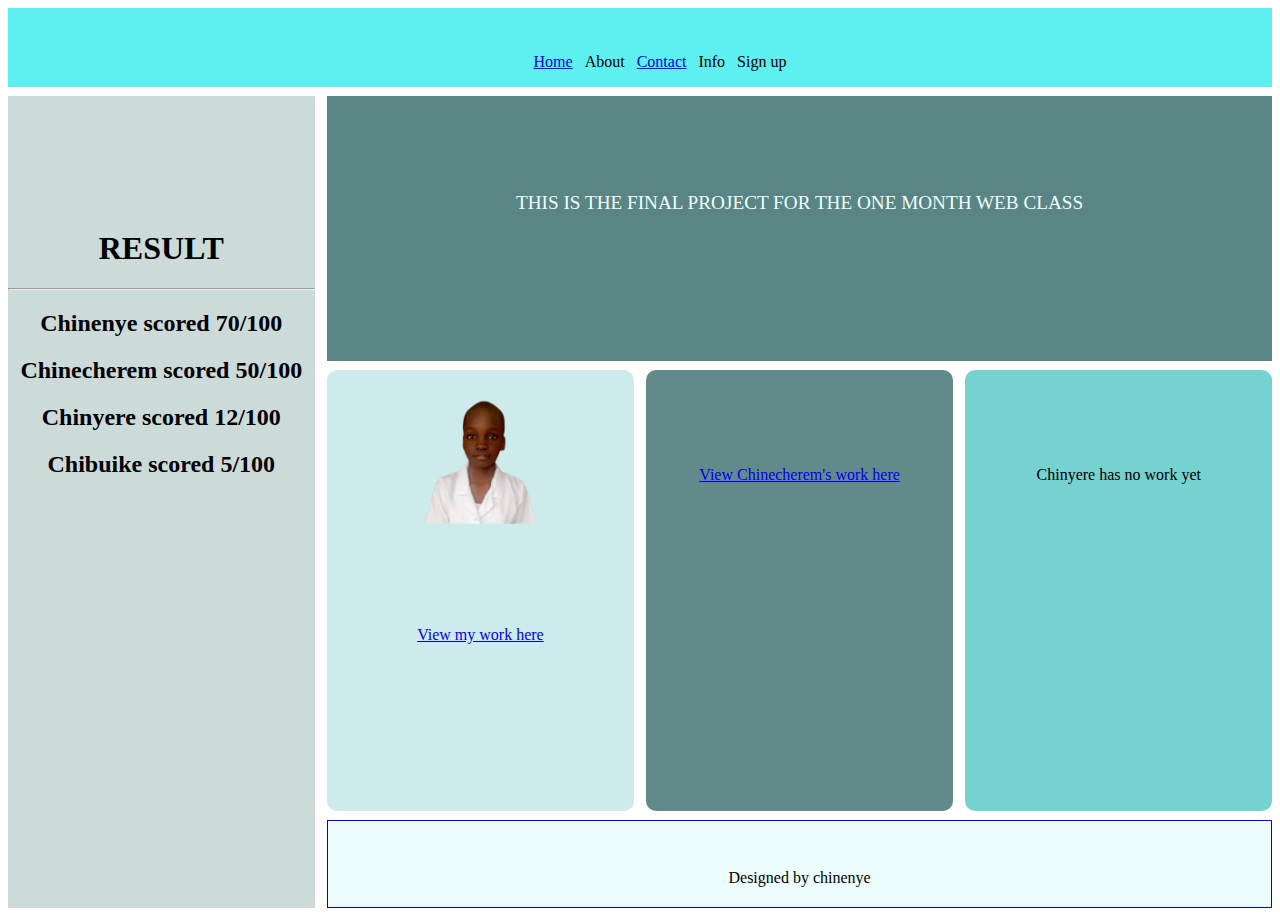
<file: index.html>
<!DOCTYPE html>
<html lang="en">
<head>
    <meta charset="UTF-8">
    <meta http-equiv="X-UA-Compatible" content="IE=edge">
    <meta name="viewport" content="width=device-width, initial-scale=1.0">
    <title>IKEJIDE'S FAMILY</title>
    <link rel="stylesheet" href="style.css">
</head>
<body>
    <div class="container">
                <nav>
                    <ul><br>
                        <li><a href="home.html">Home</a></li>
                        <li>About</li>
                        <li><a href="contact.html">Contact</a></li>
                        <li>Info</li>
                        <li>Sign up</li>
                    </ul>
                </nav> 
                <main>THIS IS THE FINAL PROJECT FOR THE ONE MONTH WEB CLASS</main>
                <div id="sidebar">
                    <h1>RESULT</h1><hr>
                    <h2>Chinenye scored 70/100</h2>
                    <h2>Chinecherem scored 50/100</h2>
                    <h2>Chinyere scored 12/100</h2>
                    <h2>Chibuike scored 5/100</h2>
                </div>
                <div id="grid1"><a href="index2.html">View my work here</a> </div>
                <div id="grid2"><a href="index2.html">View Chinecherem's work here</a> </div>
                <div id="grid3">Chinyere has no work yet</div>
                <footer>Designed by chinenye</footer>
</div>
</body>
</html>
</file>
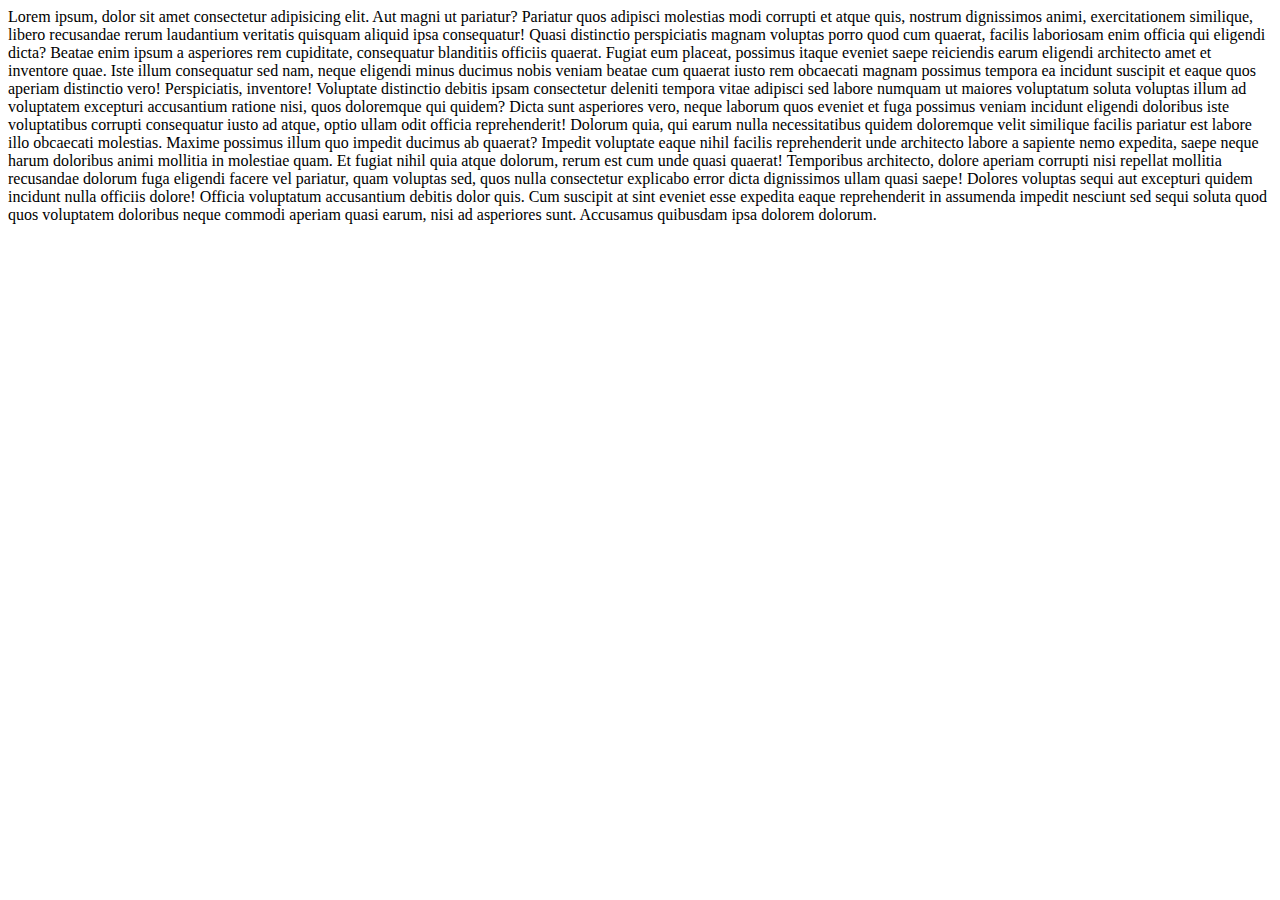
<file: contact.html>
<!DOCTYPE html>
<html lang="en">
<head>
    <meta charset="UTF-8">
    <meta http-equiv="X-UA-Compatible" content="IE=edge">
    <meta name="viewport" content="width=device-width, initial-scale=1.0">
    <title>Document</title>
</head>
<body>
    <div class="contact">
        Lorem ipsum, dolor sit amet consectetur adipisicing elit. Aut magni ut pariatur? Pariatur quos adipisci molestias modi corrupti et atque quis, nostrum dignissimos animi, exercitationem similique, libero recusandae rerum laudantium veritatis quisquam aliquid ipsa consequatur! Quasi distinctio perspiciatis magnam voluptas porro quod cum quaerat, facilis laboriosam enim officia qui eligendi dicta? Beatae enim ipsum a asperiores rem cupiditate, consequatur blanditiis officiis quaerat. Fugiat eum placeat, possimus itaque eveniet saepe reiciendis earum eligendi architecto amet et inventore quae. Iste illum consequatur sed nam, neque eligendi minus ducimus nobis veniam beatae cum quaerat iusto rem obcaecati magnam possimus tempora ea incidunt suscipit et eaque quos aperiam distinctio vero! Perspiciatis, inventore! Voluptate distinctio debitis ipsam consectetur deleniti tempora vitae adipisci sed labore numquam ut maiores voluptatum soluta voluptas illum ad voluptatem excepturi accusantium ratione nisi, quos doloremque qui quidem? Dicta sunt asperiores vero, neque laborum quos eveniet et fuga possimus veniam incidunt eligendi doloribus iste voluptatibus corrupti consequatur iusto ad atque, optio ullam odit officia reprehenderit! Dolorum quia, qui earum nulla necessitatibus quidem doloremque velit similique facilis pariatur est labore illo obcaecati molestias. Maxime possimus illum quo impedit ducimus ab quaerat? Impedit voluptate eaque nihil facilis reprehenderit unde architecto labore a sapiente nemo expedita, saepe neque harum doloribus animi mollitia in molestiae quam. Et fugiat nihil quia atque dolorum, rerum est cum unde quasi quaerat! Temporibus architecto, dolore aperiam corrupti nisi repellat mollitia recusandae dolorum fuga eligendi facere vel pariatur, quam voluptas sed, quos nulla consectetur explicabo error dicta dignissimos ullam quasi saepe! Dolores voluptas sequi aut excepturi quidem incidunt nulla officiis dolore! Officia voluptatum accusantium debitis dolor quis. Cum suscipit at sint eveniet esse expedita eaque reprehenderit in assumenda impedit nesciunt sed sequi soluta quod quos voluptatem doloribus neque commodi aperiam quasi earum, nisi ad asperiores sunt. Accusamus quibusdam ipsa dolorem dolorum.
    </div>
</body>
</html>
</file>
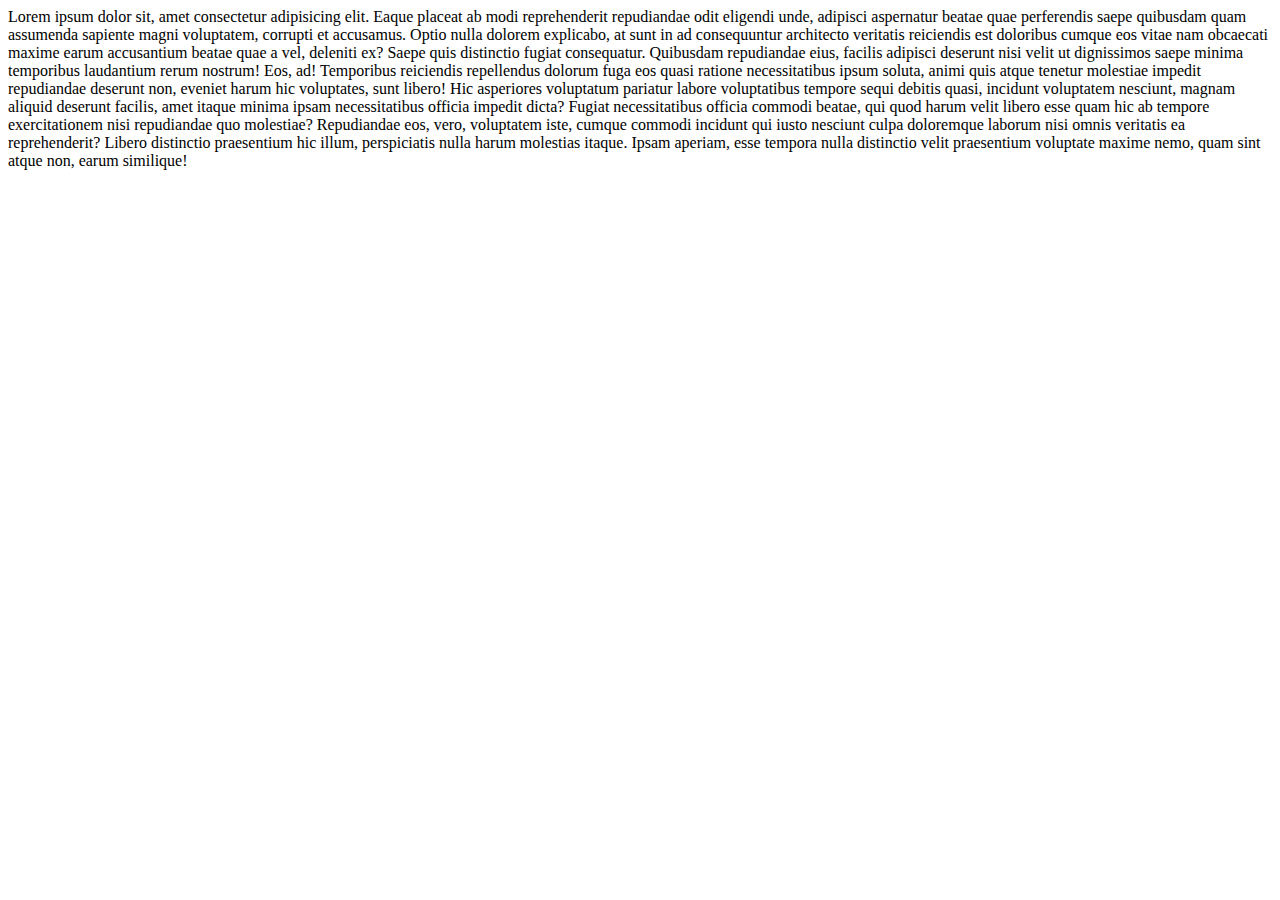
<file: home.html>
<!DOCTYPE html>
<html lang="en">
<head>
    <meta charset="UTF-8">
    <meta http-equiv="X-UA-Compatible" content="IE=edge">
    <meta name="viewport" content="width=device-width, initial-scale=1.0">
    <title>Document</title>
</head>
<body>
    <div class="home">
        Lorem ipsum dolor sit, amet consectetur adipisicing elit. Eaque placeat ab modi reprehenderit repudiandae odit eligendi unde, adipisci aspernatur beatae quae perferendis saepe quibusdam quam assumenda sapiente magni voluptatem, corrupti et accusamus. Optio nulla dolorem explicabo, at sunt in ad consequuntur architecto veritatis reiciendis est doloribus cumque eos vitae nam obcaecati maxime earum accusantium beatae quae a vel, deleniti ex? Saepe quis distinctio fugiat consequatur. Quibusdam repudiandae eius, facilis adipisci deserunt nisi velit ut dignissimos saepe minima temporibus laudantium rerum nostrum! Eos, ad! Temporibus reiciendis repellendus dolorum fuga eos quasi ratione necessitatibus ipsum soluta, animi quis atque tenetur molestiae impedit repudiandae deserunt non, eveniet harum hic voluptates, sunt libero! Hic asperiores voluptatum pariatur labore voluptatibus tempore sequi debitis quasi, incidunt voluptatem nesciunt, magnam aliquid deserunt facilis, amet itaque minima ipsam necessitatibus officia impedit dicta? Fugiat necessitatibus officia commodi beatae, qui quod harum velit libero esse quam hic ab tempore exercitationem nisi repudiandae quo molestiae? Repudiandae eos, vero, voluptatem iste, cumque commodi incidunt qui iusto nesciunt culpa doloremque laborum nisi omnis veritatis ea reprehenderit? Libero distinctio praesentium hic illum, perspiciatis nulla harum molestias itaque. Ipsam aperiam, esse tempora nulla distinctio velit praesentium voluptate maxime nemo, quam sint atque non, earum similique!
    </div>
</body>
</html>
</file>
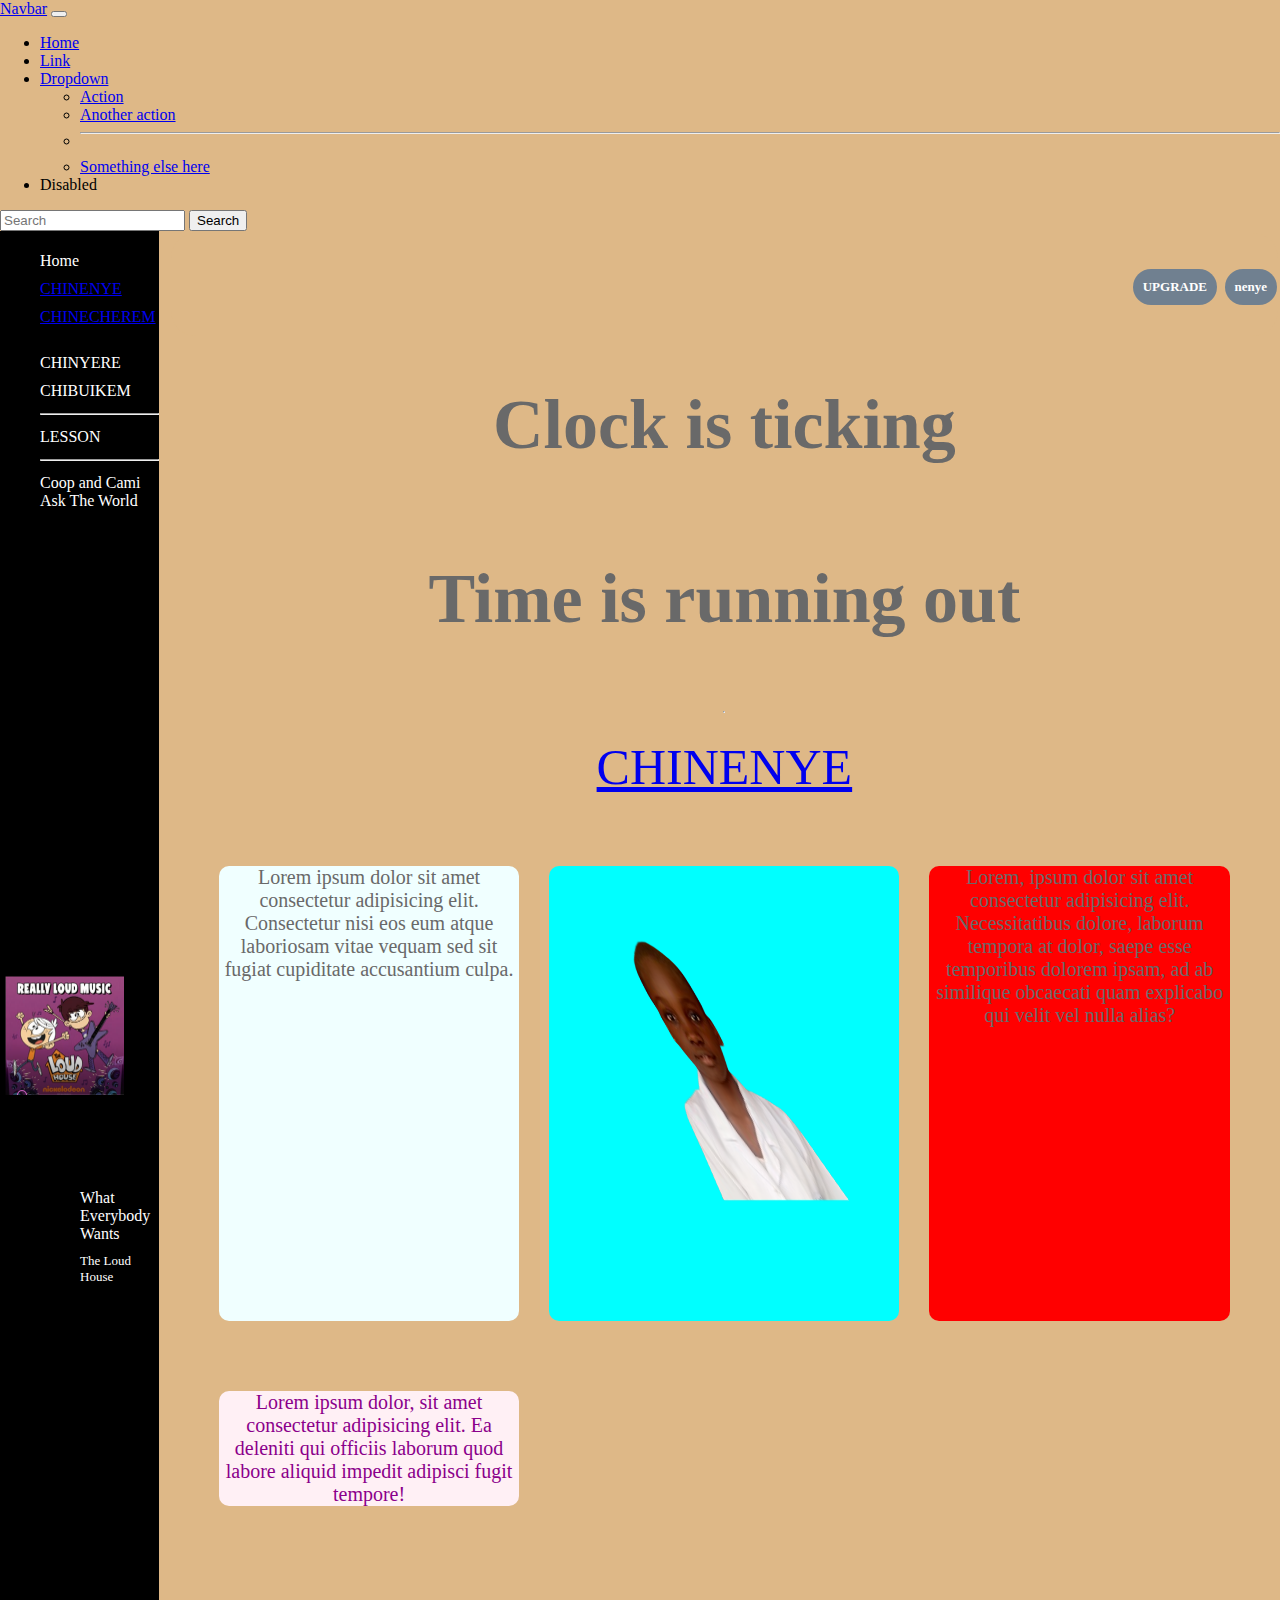
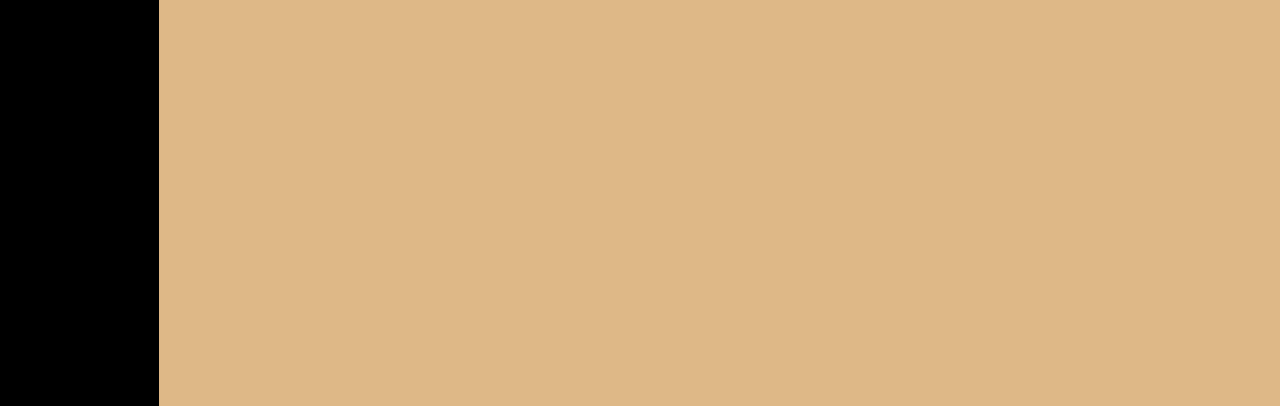
<file: index2.html>
<!DOCTYPE html>
<html>
<head>
    <link href="https://cdn.jsdelivr.net/npm/bootstrap@5.2.0-beta1/dist/css/bootstrap.min.css" rel="stylesheet" integrity="sha384-0evHe/X+R7YkIZDRvuzKMRqM+OrBnVFBL6DOitfPri4tjfHxaWutUpFmBp4vmVor" crossorigin="anonymous">
<script src="https://cdn.jsdelivr.net/npm/bootstrap@5.2.0-beta1/dist/js/bootstrap.bundle.min.js" integrity="sha384-pprn3073KE6tl6bjs2QrFaJGz5/SUsLqktiwsUTF55Jfv3qYSDhgCecCxMW52nD2" crossorigin="anonymous"></script>
    <title>CLASSWORK</title>
    <link rel="stylesheet" href="classwork.css">
</head>
  

   
   <body>
    <nav class="navbar navbar-expand-lg bg-info">
        <div class="container-fluid">
          <a class="navbar-brand text-light" href="#">Navbar</a>
          <button class="navbar-toggler" type="button" data-bs-toggle="collapse" data-bs-target="#navbarSupportedContent" aria-controls="navbarSupportedContent" aria-expanded="false" aria-label="Toggle navigation ">
            <span class="navbar-toggler-icon "></span>
          </button>
          <div class="collapse navbar-collapse " id="navbarSupportedContent text-light">
            <ul class="navbar-nav me-auto mb-2 mb-lg-0">
              <li class="nav-item">
                <a class="nav-link active text-primary" aria-current="page" href="#">Home</a>
              </li>
              <li class="nav-item">
                <a class="nav-link text-secondary" href="#">Link</a>
              </li>





              
              <li class="nav-item dropdown">
                <a class="nav-link dropdown-toggle text-success" href="#" id="navbarDropdown" role="button" data-bs-toggle="dropdown" aria-expanded="false">
                  Dropdown
                </a>
                <ul class="dropdown-menu" aria-labelledby="navbarDropdown">
                  <li><a class="dropdown-item" href="#">Action</a></li>
                  <li><a class="dropdown-item" href="#">Another action</a></li>
                  <li><hr class="dropdown-divider"></li>
                  <li><a class="dropdown-item" href="#">Something else here</a></li>
                </ul>
              </li>
              <li class="nav-item">
                <a class="nav-link disabled">Disabled</a>
              </li>
            </ul>
            <form class="d-flex" role="search">
              <input class="form-control me-2" type="search" placeholder="Search" aria-label="Search">
              <button class="btn btn-outline-success" type="submit">Search</button>
            </form>
          </div>
        </div>
      </nav>
     <div id="container">
      <aside id="side_news">
        <ul>
            <li class="k">Home</li>
            
            <li class="k"><a href="OURASSIGNMENT.html">CHINENYE</a></li>
               
            <li class="k"><a href="Nechesfile.html">CHINECHEREM</a></li>
            
            <br>
            <li class="k"> CHINYERE</li>
        
            <li class="k">CHIBUIKEM</li>
            <hr>

            <li class="k">LESSON</li>
            <hr>
            
            <li class="k">Coop and Cami Ask The World</li>
            <img class="first" src="loud.png">
            <ul>
                <li id="a"> What Everybody Wants</li>
                <li id="b">The Loud House</li>
 
         </ul>
        </ul>
    </aside>
           


     <div id="main_section" >
        <div class="he">
     
            <ul>
               <strong> <li class="h">UPGRADE</li>
                <li class="h"> nenye</li></strong>
            </ul>
          </div>
    
        
        <h1> Clock is ticking</h1>
        <h1> Time is running out</h1>
        <hr>
        <a href="OURASSIGNMENT.html">CHINENYE</a>


<!--
        <div class="container">
          <div class="row">
            <div class="col-lg-4 col-sm-9">
             
            </div>
            <div class="col-lg-4 col-sm-9">
             
            </div>
            <div class="col-lg-4 col-sm-9">
              
            </div>
          </div>
        </div>

-->
        <div id="par">
          <p id="white">Lorem ipsum dolor sit amet consectetur adipisicing elit.
             Consectetur nisi eos eum atque laboriosam vitae vequam sed sit fugiat cupiditate accusantium culpa.</p>
          <p id="blue"><img class="second" src="chi.png" width="350px" height="350px"> </p>
          <p id="red">Lorem, ipsum dolor sit amet consectetur adipisicing elit. Necessitatibus dolore, laborum tempora at dolor, saepe esse temporibus dolorem ipsam, ad ab similique obcaecati quam explicabo qui velit vel nulla alias?</p>
          <p id="purple">Lorem ipsum dolor, sit amet consectetur adipisicing elit. Ea deleniti qui officiis laborum quod labore aliquid impedit adipisci fugit tempore!</p>
    </div>
    </div>

</div>
 
<script src="https://cdn.jsdelivr.net/npm/@popperjs/core@2.11.5/dist/umd/popper.min.js" integrity="sha384-Xe+8cL9oJa6tN/veChSP7q+mnSPaj5Bcu9mPX5F5xIGE0DVittaqT5lorf0EI7Vk" crossorigin="anonymous"></script>
<script src="https://cdn.jsdelivr.net/npm/bootstrap@5.2.0-beta1/dist/js/bootstrap.min.js" integrity="sha384-kjU+l4N0Yf4ZOJErLsIcvOU2qSb74wXpOhqTvwVx3OElZRweTnQ6d31fXEoRD1Jy" crossorigin="anonymous"></script>
    </body>
</html>
</file>
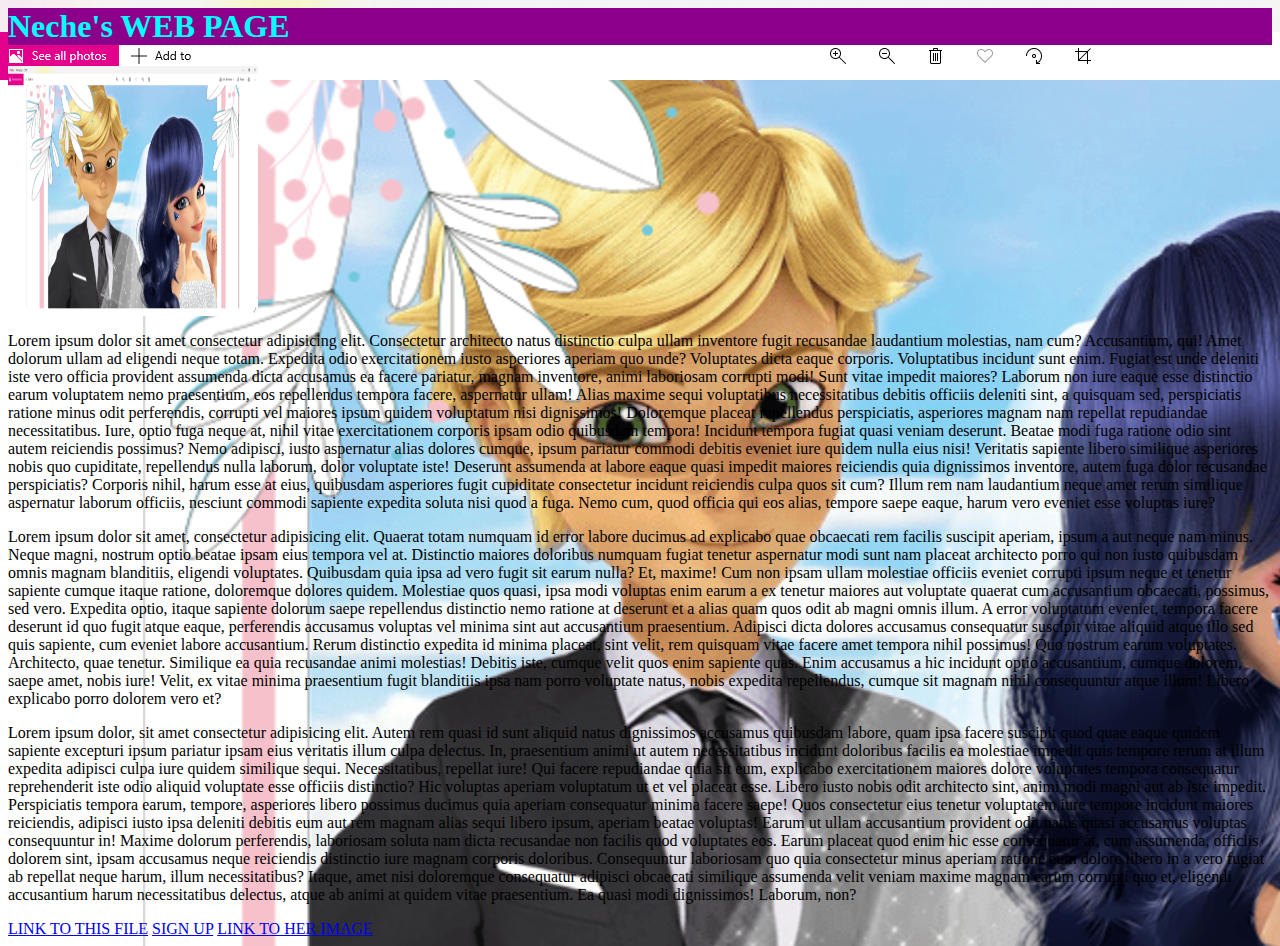
<file: Nechesfile.html>
<title>Neche's WEB PAGE</title>
    <header><h1>Neche's WEB PAGE</h1></header>
    <img id="header_picture" src="ladybug.png" height="250px" width="250px">
    <link rel="stylesheet" href="Neche's file.css" >
   
</head>
<body>
    <div id="content">
        <p id="apple">Lorem ipsum dolor sit amet consectetur adipisicing elit. Consectetur architecto natus distinctio culpa ullam inventore fugit recusandae laudantium molestias, nam cum? Accusantium, qui! Amet
             dolorum ullam ad eligendi neque totam. Expedita odio exercitationem iusto asperiores aperiam quo unde? Voluptates dicta eaque corporis. Voluptatibus incidunt sunt enim. Fugiat est unde deleniti iste vero
              officia provident assumenda dicta accusamus ea facere pariatur, magnam inventore, animi laboriosam corrupti modi! Sunt vitae impedit maiores? Laborum non iure eaque esse distinctio earum voluptatem nemo
               praesentium, eos repellendus tempora facere, aspernatur ullam! Alias maxime sequi voluptatibus necessitatibus debitis officiis deleniti sint, a quisquam sed, perspiciatis ratione minus odit 
               perferendis, corrupti vel maiores ipsum quidem voluptatum nisi dignissimos! Doloremque placeat repellendus perspiciatis, asperiores magnam nam repellat repudiandae necessitatibus. Iure, optio fuga
                neque at, nihil vitae exercitationem corporis ipsam odio quibusdam tempora! Incidunt tempora fugiat quasi veniam deserunt. Beatae modi fuga ratione odio sint autem reiciendis possimus? Nemo adipisci, 
                iusto aspernatur alias dolores cumque, ipsum pariatur commodi debitis eveniet iure quidem nulla eius nisi! Veritatis sapiente libero similique asperiores nobis quo cupiditate, repellendus nulla 
                laborum, dolor voluptate iste! Deserunt assumenda at labore eaque quasi impedit maiores reiciendis quia dignissimos inventore, autem fuga dolor recusandae perspiciatis? Corporis nihil, harum esse at 
                eius, quibusdam asperiores fugit cupiditate consectetur incidunt reiciendis culpa quos sit cum? Illum rem nam laudantium neque amet rerum similique aspernatur laborum officiis, nesciunt commodi 
                sapiente expedita soluta nisi quod a fuga. Nemo cum, quod officia qui eos alias, tempore saepe eaque, harum vero eveniet esse voluptas iure?</p>
        <p id="ball">Lorem ipsum dolor sit amet, consectetur adipisicing elit. Quaerat totam numquam id error labore ducimus ad explicabo quae obcaecati rem facilis suscipit aperiam, ipsum a aut neque nam minus.
             Neque magni, nostrum optio beatae ipsam eius tempora vel at. Distinctio maiores doloribus numquam fugiat tenetur aspernatur modi sunt nam placeat architecto porro qui non iusto quibusdam omnis magnam 
             blanditiis, eligendi voluptates. Quibusdam quia ipsa ad vero fugit sit earum nulla? Et, maxime! Cum non ipsam ullam molestiae officiis eveniet corrupti ipsum neque et tenetur sapiente cumque itaque 
             ratione, doloremque dolores quidem. Molestiae quos quasi, ipsa modi voluptas enim earum a ex tenetur maiores aut voluptate quaerat cum accusantium obcaecati, possimus, sed vero. Expedita optio, itaque 
             sapiente dolorum saepe repellendus distinctio nemo ratione at deserunt et a alias quam quos odit ab magni omnis illum. A error voluptatum eveniet, tempora facere deserunt id quo fugit atque eaque, 
             perferendis accusamus voluptas vel minima sint aut accusantium praesentium. Adipisci dicta dolores accusamus consequatur suscipit vitae aliquid atque illo sed quis sapiente, cum eveniet labore 
             accusantium. Rerum distinctio expedita id minima placeat, sint velit, rem quisquam vitae facere amet tempora nihil possimus! Quo nostrum earum voluptates. Architecto, quae tenetur. Similique ea quia 
             recusandae animi molestias! Debitis iste, cumque velit quos enim sapiente quas. Enim accusamus a hic incidunt optio accusantium, cumque dolorem, saepe amet, nobis iure! Velit, ex vitae minima praesentium
              fugit blanditiis ipsa nam porro voluptate natus, nobis expedita repellendus, cumque sit magnam nihil consequuntur atque illum! Libero explicabo porro dolorem vero et?</p>
        <p id="cat">Lorem ipsum dolor, sit amet consectetur adipisicing elit. Autem rem quasi id sunt aliquid natus dignissimos accusamus quibusdam labore, quam ipsa facere suscipit quod quae eaque quidem sapiente 
            excepturi ipsum pariatur ipsam eius veritatis illum culpa delectus. In, praesentium animi ut autem necessitatibus incidunt doloribus facilis ea molestiae impedit quis tempore rerum at illum expedita 
            adipisci culpa iure quidem similique sequi. Necessitatibus, repellat iure! Qui facere repudiandae quia sit eum, explicabo exercitationem maiores dolore voluptates tempora consequatur reprehenderit iste
             odio aliquid voluptate esse officiis distinctio? Hic voluptas aperiam voluptatum ut et vel placeat esse. Libero iusto nobis odit architecto sint, animi modi magni aut ab iste impedit. Perspiciatis 
             tempora earum, tempore, asperiores libero possimus ducimus quia aperiam consequatur minima facere saepe! Quos consectetur eius tenetur voluptatem iure tempore incidunt maiores reiciendis, adipisci iusto 
             ipsa deleniti debitis eum aut rem magnam alias sequi libero ipsum, aperiam beatae voluptas! Earum ut ullam accusantium provident odit natus quasi accusamus voluptas consequuntur in! Maxime dolorum 
             perferendis, laboriosam soluta nam dicta recusandae non facilis quod voluptates eos. Earum placeat quod enim hic esse consequatur at, cum assumenda, officiis dolorem sint, ipsam accusamus neque 
             reiciendis distinctio iure magnam corporis doloribus. Consequuntur laboriosam quo quia consectetur minus aperiam ratione eum dolore libero in a vero fugiat ab repellat neque harum, illum necessitatibus?
              Itaque, amet nisi doloremque consequatur adipisci obcaecati similique assumenda velit veniam maxime magnam earum corrupti quo et, eligendi accusantium harum necessitatibus delectus, atque ab animi at
               quidem vitae praesentium. Ea quasi modi dignissimos! Laborum, non?</p>
               
               <div id=" SIGN IN">
                <a href="OUR ASSIGNMENT.html">LINK TO THIS FILE</a>
            <a href="forms assign.html">SIGN UP</a>
            <a href="ladybug.png">LINK TO HER IMAGE</a>
            </div>
        
    </div>
</body>
</html>
</file>
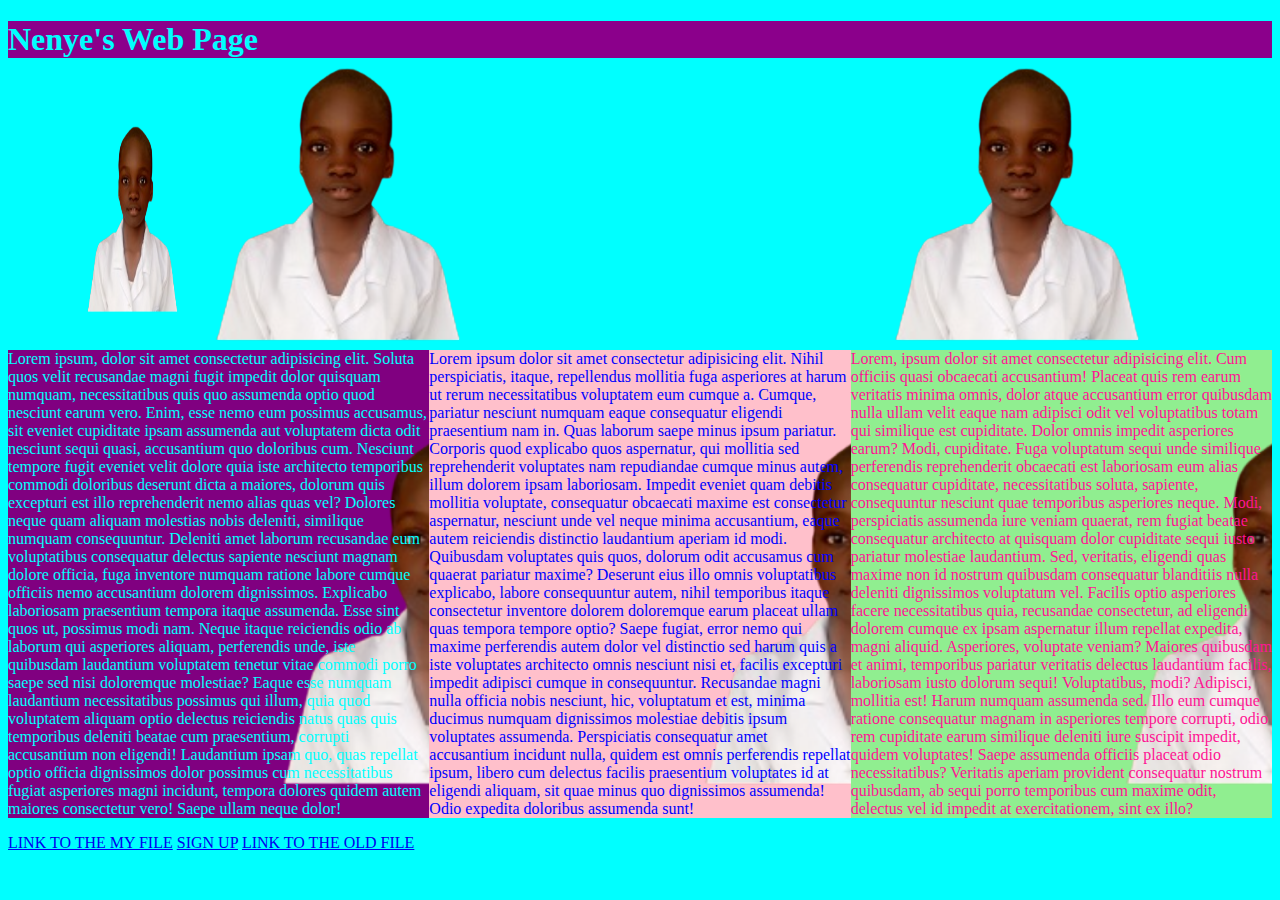
<file: OURASSIGNMENT.html>
<!DOCTYPE html>
<html>
<head>

    <title>NENYES WB PAGE</title>
    <header><h1>Nenye's Web Page</h1></header>
    <img id="header_picture" src="chi.png" height="250px" width="250px">
    <link rel="stylesheet" href="CSSASSIGN.css" >
</head>
<body>
    
    <div id="container">
        <p id="body">Lorem ipsum, dolor sit amet consectetur adipisicing elit. Soluta quos velit recusandae magni fugit impedit dolor quisquam numquam, necessitatibus quis quo assumenda optio quod nesciunt earum vero.
             Enim, esse nemo eum possimus accusamus, sit eveniet cupiditate ipsam assumenda aut voluptatem dicta odit nesciunt sequi quasi, accusantium quo doloribus cum. Nesciunt tempore fugit eveniet velit dolore 
             quia iste architecto temporibus commodi doloribus deserunt dicta a maiores, dolorum quis excepturi est illo reprehenderit nemo alias quas vel? Dolores neque quam aliquam molestias nobis deleniti, similique
              numquam consequuntur. Deleniti amet laborum recusandae eum voluptatibus consequatur delectus sapiente nesciunt magnam dolore officia, fuga inventore numquam ratione labore cumque officiis nemo accusantium
               dolorem dignissimos. Explicabo laboriosam praesentium tempora itaque assumenda. Esse sint quos ut, possimus modi nam. Neque itaque reiciendis odio ab laborum qui asperiores aliquam, perferendis unde, 
               iste quibusdam laudantium voluptatem tenetur vitae commodi porro saepe sed nisi doloremque molestiae? Eaque esse numquam laudantium necessitatibus possimus qui illum, quia quod voluptatem aliquam optio
                delectus reiciendis natus quas quis temporibus deleniti beatae cum praesentium, corrupti accusantium non eligendi! Laudantium ipsam quo, quas repellat optio officia dignissimos dolor possimus cum 
                necessitatibus fugiat asperiores magni incidunt, tempora dolores quidem autem maiores consectetur vero! Saepe ullam neque dolor!</p>
        <p id="cake">Lorem ipsum dolor sit amet consectetur adipisicing elit. Nihil perspiciatis, itaque, repellendus mollitia fuga asperiores at harum ut rerum necessitatibus voluptatem eum cumque a. Cumque, pariatur
             nesciunt numquam eaque consequatur eligendi praesentium nam in. Quas laborum saepe minus ipsum pariatur. Corporis quod explicabo quos aspernatur, qui mollitia sed reprehenderit voluptates nam repudiandae 
             cumque minus autem, illum dolorem ipsam laboriosam. Impedit eveniet quam debitis mollitia voluptate, consequatur obcaecati maxime est consectetur aspernatur, nesciunt unde vel neque minima accusantium,
              eaque autem reiciendis distinctio laudantium aperiam id modi. Quibusdam voluptates quis quos, dolorum odit accusamus cum quaerat pariatur maxime? Deserunt eius illo omnis voluptatibus explicabo, labore 
              consequuntur autem, nihil temporibus itaque consectetur inventore dolorem doloremque earum placeat ullam quas tempora tempore optio? Saepe fugiat, error nemo qui maxime perferendis autem dolor vel
               distinctio sed harum quis a iste voluptates architecto omnis nesciunt nisi et, facilis excepturi impedit adipisci cumque in consequuntur. Recusandae magni nulla officia nobis nesciunt, hic, voluptatum
                et est, minima ducimus numquam dignissimos molestiae debitis ipsum voluptates assumenda. Perspiciatis consequatur amet accusantium incidunt nulla, quidem est omnis perferendis repellat ipsum, libero 
                cum delectus facilis praesentium voluptates id at eligendi aliquam, sit quae minus quo dignissimos assumenda! Odio expedita doloribus assumenda sunt!</p>
        <p id="pin">Lorem, ipsum dolor sit amet consectetur adipisicing elit. Cum officiis quasi obcaecati accusantium! Placeat quis rem earum veritatis minima omnis, dolor atque accusantium error quibusdam nulla ullam
             velit eaque nam adipisci odit vel voluptatibus totam qui similique est cupiditate. Dolor omnis impedit asperiores earum? Modi, cupiditate. Fuga voluptatum sequi unde similique perferendis reprehenderit
              obcaecati est laboriosam eum alias consequatur cupiditate, necessitatibus soluta, sapiente, consequuntur nesciunt quae temporibus asperiores neque. Modi, perspiciatis assumenda iure veniam quaerat, rem 
              fugiat beatae consequatur architecto at quisquam dolor cupiditate sequi iusto pariatur molestiae laudantium. Sed, veritatis, eligendi quas maxime non id nostrum quibusdam consequatur blanditiis nulla 
              deleniti dignissimos voluptatum vel. Facilis optio asperiores facere necessitatibus quia, recusandae consectetur, ad eligendi dolorem cumque ex ipsam aspernatur illum repellat expedita, magni aliquid.
               Asperiores, voluptate veniam? Maiores quibusdam et animi, temporibus pariatur veritatis delectus laudantium facilis, laboriosam iusto dolorum sequi! Voluptatibus, modi? Adipisci, mollitia est! Harum 
               numquam assumenda sed. Illo eum cumque ratione consequatur magnam in asperiores tempore corrupti, odio rem cupiditate earum similique deleniti iure suscipit impedit, quidem voluptates! Saepe assumenda
                officiis placeat odio necessitatibus? Veritatis aperiam provident consequatur nostrum quibusdam, ab sequi porro temporibus cum maxime odit, delectus vel id impedit at exercitationem, sint ex illo?</p>
        
    </div>
    <div id=" SIGN IN">
        <a href="CHINENYE'S FILE.html">LINK TO THE MY FILE</a>
    <a href="forms assign.html">SIGN UP</a>
    <a href="Nenye's Web Page">LINK TO THE OLD FILE</a>
    </div>
</body>
</html>
</html>
</file>
<file: style.css>
.container{
    display: grid;
    grid-template-columns: 1fr 1fr 1fr 1fr;
    grid-template-rows: 0.2fr 1.2fr 2fr 0.4fr;
    height: 100vh;
    grid-template-areas: 
        "nav nav nav nav"
        "sidebar main main main"
        "sidebar grid1 grid2 grid3"
        "sidebar footer footer footer";
    grid-gap: 1%;
    text-align: center;
    
}
a:hover{
    text-decoration: rgb(114, 9, 40);
}
li{
    display: inline;
    list-style: none;
    text-align:right;
    padding: 4px;
}
nav{
    background-color: rgb(94, 240, 240);
    grid-area: nav;
    padding-top: 0.7rem;
}
main{
    background-color: rgb(89, 133, 133);
    grid-area: main;
    padding-top: 6rem;
    color: azure;
    font-size: larger;
}
#sidebar{
    background-color: rgb(205, 218, 218);
    grid-area: sidebar;
    padding-top: 7rem;
}
#grid1{
    background-color: rgb(205, 235, 235);
    grid-area: grid1;
    border-radius: 10px;
    padding-top: 16rem;
    background-image: url(chi.png);
    background-size: contain;
    background-repeat: no-repeat;
}
#grid2{
    background-color: rgb(98, 138, 138);
    grid-area: grid2;
    border-radius: 10px;
    padding-top: 6rem;
}
#grid3{
    background-color: rgb(118, 209, 209);
    grid-area: grid3;
    border-radius: 10px;
    padding-top: 6rem;
}  
footer{
    background-color: rgb(237, 252, 252);
    grid-area: footer;
    padding-top: 3rem;
    border: 1PX solid blue;
}
/*
@media only screen and (max-width:600px){
    .container{
        display: grid;
        grid-template-columns: 1fr;
        grid-template-rows: 0.2fr 1.2fr 1.5fr 1fr 1fr 1fr 0.7fr;
        height: 100vh;
        grid-template-areas: 
            "nav"
            "sidebar"
            "main"
            "grid1"
            "grid2"
            "grid3"
            "footer";
        grid-gap: 1%;
        text-align: center;
       
    }
}
*/
@media only screen and (max-width:600px){
    .container{
        display: grid;
        grid-template-columns: 1fr 1fr 1fr;
        grid-template-rows: 0.2fr 1fr 1.2fr 1.6fr 1fr ;
        height: 100vh;
        grid-template-areas: 
            "nav nav nav"
            "sidebar sidebar sidebar"
            "main main main"
            "grid1 grid2 grid3"
            "footer footer footer";
        grid-gap: 1%;
        text-align: center;
        
    }

    #sidebar{
        padding-top: 5rem;
    }
    
}
</file>
<file: classwork.css>
.he{
    background-color: burlywood;
     text-align: right;
     padding: 1px;
     margin: 2px;
     border-radius: 25px;
     font-size: 30px;
     
}
#container{
    display: grid;
    grid-template-columns: 1fr 7fr ;
    grid-gap: 10px;
}
.h{
    list-style: none;
    display: inline-block;
    background-color: slategrey;
    color: white;
    border-radius:30px;
    padding: 10px;
    font-size: small;
}
body{
    background-color: burlywood;
    margin: 0px;
}

#side_news{
    background-color: black;
    color: white;
    margin-bottom: -430px;
    
    
   
}

#main_section{
    color: dimgray;
    font-size: 50px;
   text-align: center;
   display: grid;
}
 
  

.k{
    list-style: none;
    padding: 5px 0px 5px 0px;
    font-family: cursive;
}
.first{
    margin-top: 450px;
    width: 100%;
    margin-left: -35px;
    margin-right:100px;
    
}

#a{
    text-align: left;
    list-style: none;
    font-size: medium;
    padding-left: 0px;
    background-color: black;
    color: white;
     margin-bottom: 10px;
  }
#b{
    text-align: left;
    list-style: none;
    font-size: small;
    padding: left 100px;
    background-color: black;
    color: white;
     margin-bottom: 10px;
}
#par{font-size: 20px;
    display: grid;
    grid-template-columns: 1fr 1fr 1fr;
    grid-gap: 30px;
    margin: 50px;
   
}
#white{
    background-color: azure;
    padding: 2fr;
    border-radius: 10px;
    margin: 2fr;
    text-align: center;
}
#blue{
    background-color: aqua;
    border-radius: 10px;
    padding: 2fr; 
    margin: 2fr;
    text-align: center;
}
#red{
    background-color: red;
    padding-top: 1fr;
    border-radius: 10px;
    
    margin: 2fr;
    text-align: center;

}
#purple{
    background-color: lavenderblush;
    color: darkmagenta;
    padding: 2fr;
    border-radius: 10px;
}
img{
    padding-bottom: 90px;
    padding-top: 10px;
}
p{
    border-radius: 80px;
}
.white{
    color: yellow;
   
}
h1{
    font-size:70px;
}
.second{
    transition: all 1.5s;
    transform: skew(30deg);
}
.second:hover{
    padding-top: 80px;
    transform: scale(2);
}
#white:hover{
    padding: 50px;
    margin: 30px;
transition: all 1s;
transform: skew(20deg)
}
#red:hover{
    padding:50px;
    margin: 30px;
    transition: all 1s;
transform: skew(-20deg);
}
#purple:hover{
    padding:30px;
    margin: 30px;
    transition: all 1s;
    transform: skew(20deg)
}
@media only screen and (max-width: 960px) {
    #container {
      grid-template-columns: 1fr;
    }
  }
  @media only screen and (max-width: 960px) {
    #par {
      grid-template-columns: 1fr;
    }
  }

  @media only screen and (max-width: 960px) {
   .he{
      
        margin-bottom: 490px;
    }
  }

  @media only screen and (max-width: 960px) 
   

  
    {}
</file>
<file: CSSASSIGN.css>
header{
    color: aqua;
    background-color:darkmagenta ;
}
#header_picture{
    size: 280px;
    
}
body{
    background-image: url("chi.png");
    background-repeat: repeat-x;
    background-size:10fr;
    background-color: aqua;
}
#container{
    display:grid;
    grid-template-columns:2fr 2fr 2fr;
    grid-gap: cover;
}
#body{
    background-color: purple;
    color: aqua;
    background-image: url("chi.png");
    background-repeat: no-repeat, repeat;
    background-size: cover;
}
#cake{
    background-color:pink ;
    color: blue;
    background-image: url("chi.png");
    background-repeat: no-repeat, repeat;
    background-size: cover;
}
#pin{
    background-color: lightgreen;
    color: deeppink;
    background-image: url("chi.png");
    background-repeat: no-repeat, repeat;
    background-size: cover;
}
img:hover{
    transform: rotate(360deg);
}
</file>
